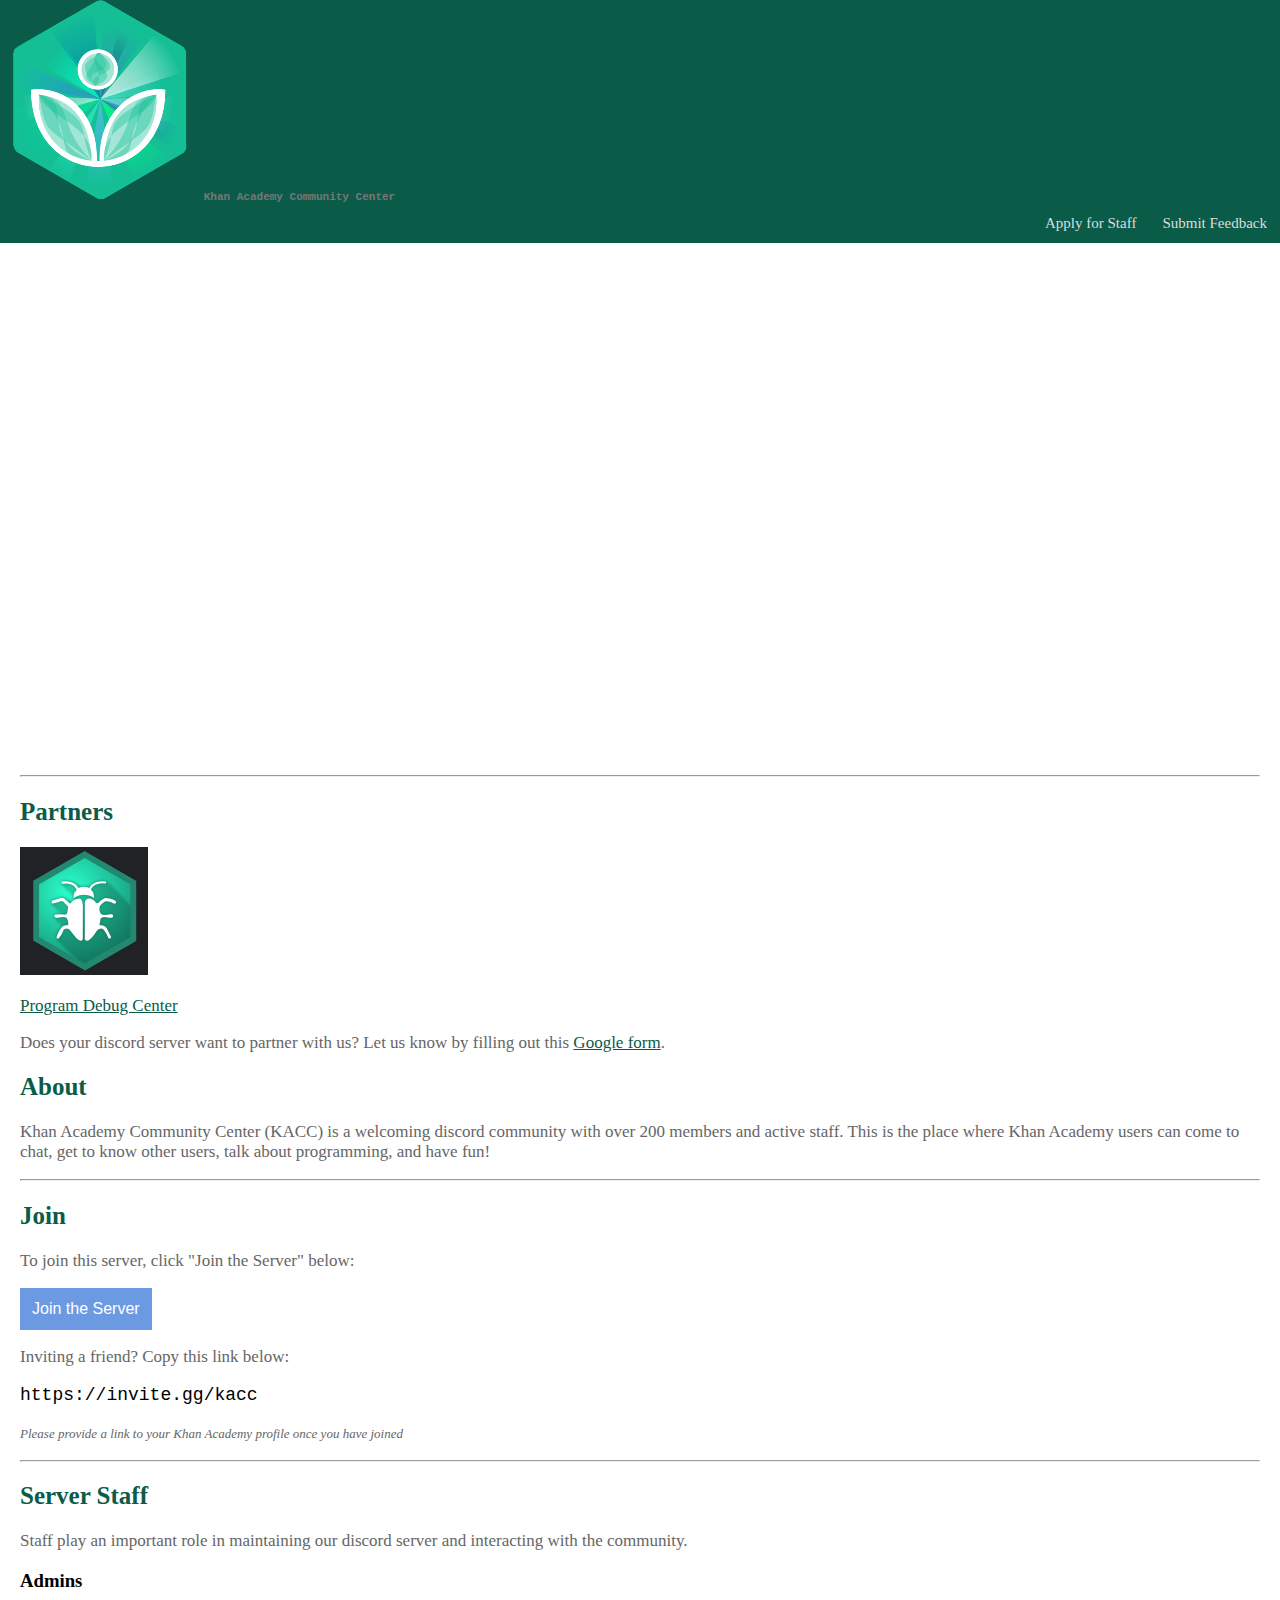
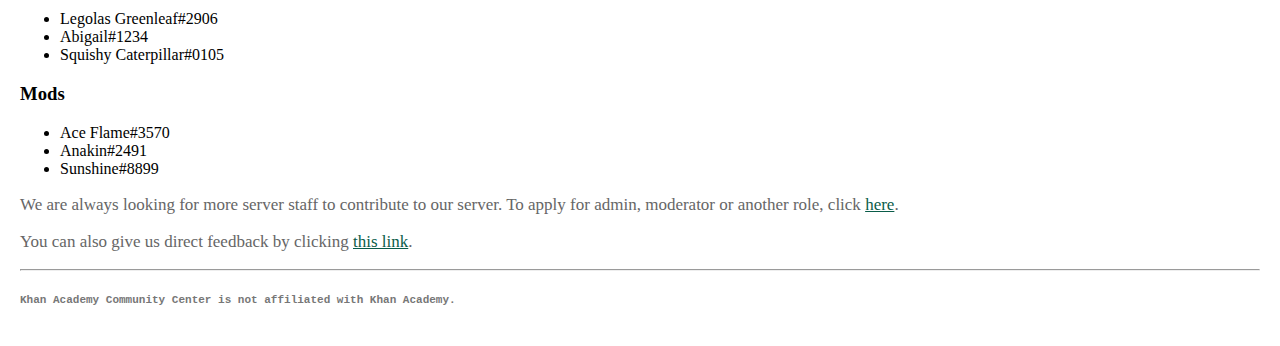
<file: index.html>
<!DOCTYPE html>
<html lang="en" dir="ltr">
  <head>
    <meta charset="utf-8">
    <title>Khan Academy Community Center</title>
    <link rel="shortcut icon" type="image/x-icon" href="favicon.ico">
    <link rel="stylesheet" type="text/css" href="stylesheet.css">
    <style>

    </style>
  </head>
  <body>
    <div class="topnav">
      <div id="header">
        <div id="logo-container">
          <img id="logo" src="images/kaccLogo.png">
          <span id="title"><b>Khan Academy Community Center</b></span>
        </div>
      </div>
      <div id="myLinks">
        <a href="#" onclick="alert('Not yet implemented')">News</a>
        <a href="https://goo.gl/forms/coLm1J0uLzRSlny83" target="_blank">Submit Feedback</a>
        <a href="#" onclick="alert('Not yet implemented')">Apply for Staff</a>
      </div>
      <a href="javascript:void(0);" class="icon" onclick="expandMenu()">
        <div></div><div></div><div></div>
      </a>
    </div>
    <div id="main-body">
      <div id="right-panel">
        <iframe src="https://discordapp.com/widget?id=372895163279998976&theme=dark" width="350" height="500" allowtransparency="true" frameborder="0"></iframe>
        <hr />
        <h2>Partners</h2>
        <img id="img-debug" src="images/debugLogo.png" alt="Debug Center Logo">
        <p id="debug-description"><a href="https://discord.gg/TGZC7rQ" target="_blank">Program Debug Center</a></p>
        <p>Does your discord server want to partner with us? Let us know by filling out this <a href="#" onclick="alert('Not yet implemented')">Google form</a>.</p>
      </div>
      <div id="left-panel">
        <h2>About</h2>
        <p>Khan Academy Community Center (KACC) is a welcoming discord community with over 200 members and active staff. This is the place where Khan Academy users can come to chat, get to know other users, talk about programming, and have fun!</p>
        <hr />
        <h2>Join</h2>
        <p>To join this server, click "Join the Server" below:</p>
        <button class="btn" onclick=" window.open('https://discord.gg/49SqQpv','_blank')">Join the Server</button>
        <p>Inviting a friend? Copy this link below:</p>
        <pre>https://invite.gg/kacc</pre>
        <p><i>Please provide a link to your Khan Academy profile once you have joined</i></p>
        <hr />
        <h2>Server Staff</h2>
        <p>Staff play an important role in maintaining our discord server and interacting with the community. </p>
        <div id="lists">
          <div id="list-admins">
            <h3>Admins</h3>
            <ul>
              <li>Legolas Greenleaf#2906</li>
              <li>Abigail#1234</li>
              <li>Squishy Caterpillar#0105</li>
            </ul>
          </div>
          <div id="list-mods">
            <h3>Mods</h3>
            <ul>
              <li>Ace Flame#3570</li>
              <li>Anakin#2491</li>
              <li>Sunshine#8899</li>
            </ul>
          </div>
        </div>
        <p>We are always looking for more server staff to contribute to our server. To apply for admin, moderator or another role, click <a href="#">here</a>.</p>
        <p>You can also give us direct feedback by clicking <a href="https://goo.gl/forms/coLm1J0uLzRSlny83" target="_blank">this link</a>.</p>
        <hr />
      </div>
      <p id="footer-text"><b>Khan Academy Community Center is not affiliated with Khan Academy.</b></p>
    </div>
  </body>
  <script>
    function expandMenu() {
      var x = document.getElementById("myLinks");
      if (x.style.display === "block") {
        x.style.display = "none";
      } else {
        x.style.display = "block";
      }
    }
  </script>
</html>
</file>
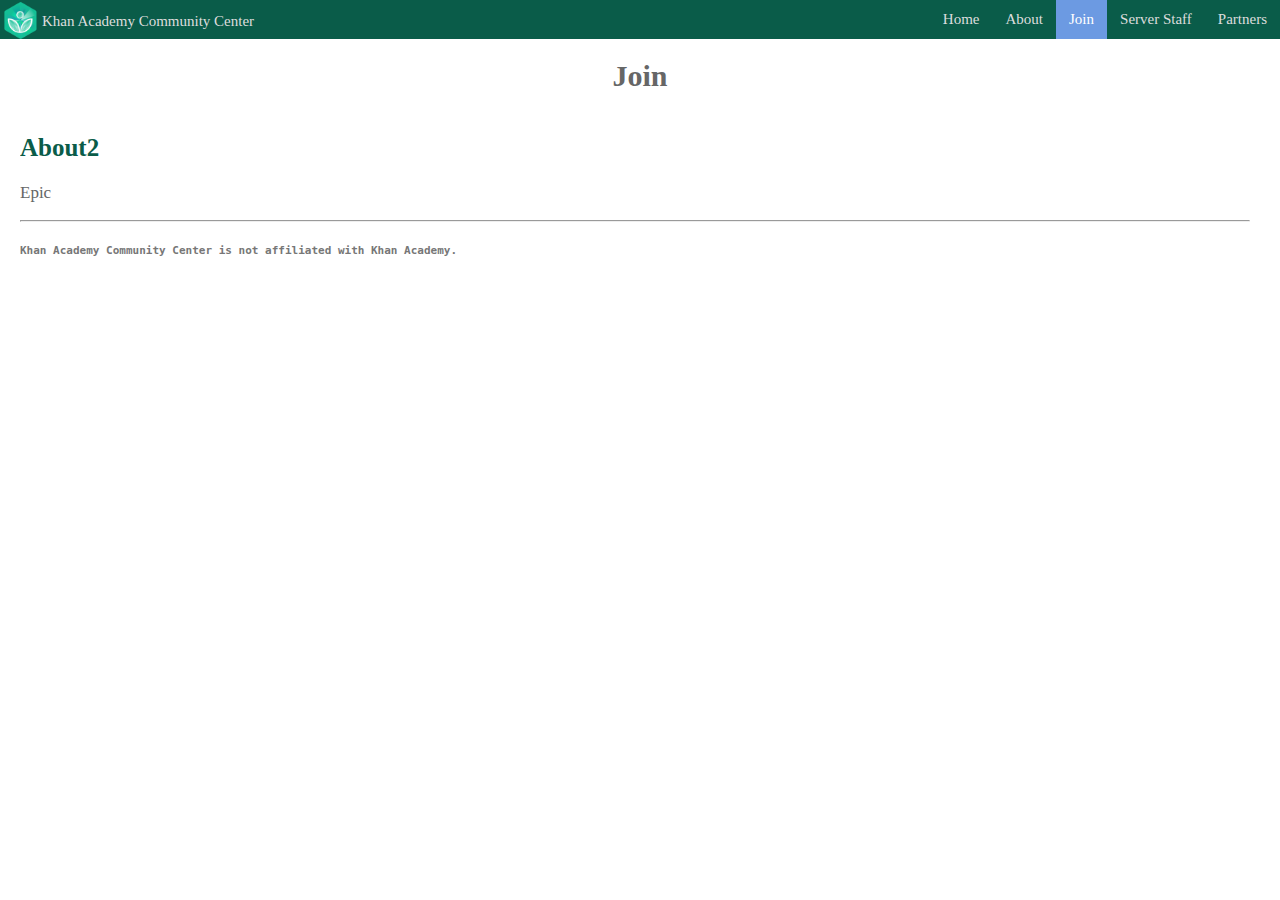
<file: join.html>
<!DOCTYPE html>
<html lang="en" dir="ltr">
  <head>
    <meta charset="utf-8">
    <title>Khan Academy Community Center</title>
    <link rel="shortcut icon" type="image/x-icon" href="favicon.ico">
    <link rel="stylesheet" type="text/css" href="stylesheet.css">
    <style>
#left-panel {
  min-height: 50px;
  overflow: hidden;
}
#right-panel {/* dimentions of the discord widget are 350 x 500 */
  float: right;
  width: 350;
  min-height: 50px;
  margin-left: 10px;
}

    </style>
  </head>
  <body>
    <div class="topnav">
      <span id="kaccHeader"><a href="index.html">Khan Academy Community Center</a></span>
      <a href="partners.html">Partners</a>
      <a href="serverstaff.html">Server Staff</a>
      <a class="active">Join</a>
      <a href="about.html">About</a>
      <a href="index.html">Home</a>
    </div>
    <h1>Join</h1>
    <div id="main-body">
      <div id="right-panel">
        <!--
        <iframe src="https://discordapp.com/widget?id=372895163279998976&theme=dark" width="350" height="500" allowtransparency="true" frameborder="0"></iframe>
      -->
      </div>
      <div id="left-panel">
        <h2>About2</h2>
        <p>Epic</p>

        <hr />
        <p><b>Khan Academy Community Center is not affiliated with Khan Academy.</b></p>
      </div>

    </div>
  </body>
</html>
</file>
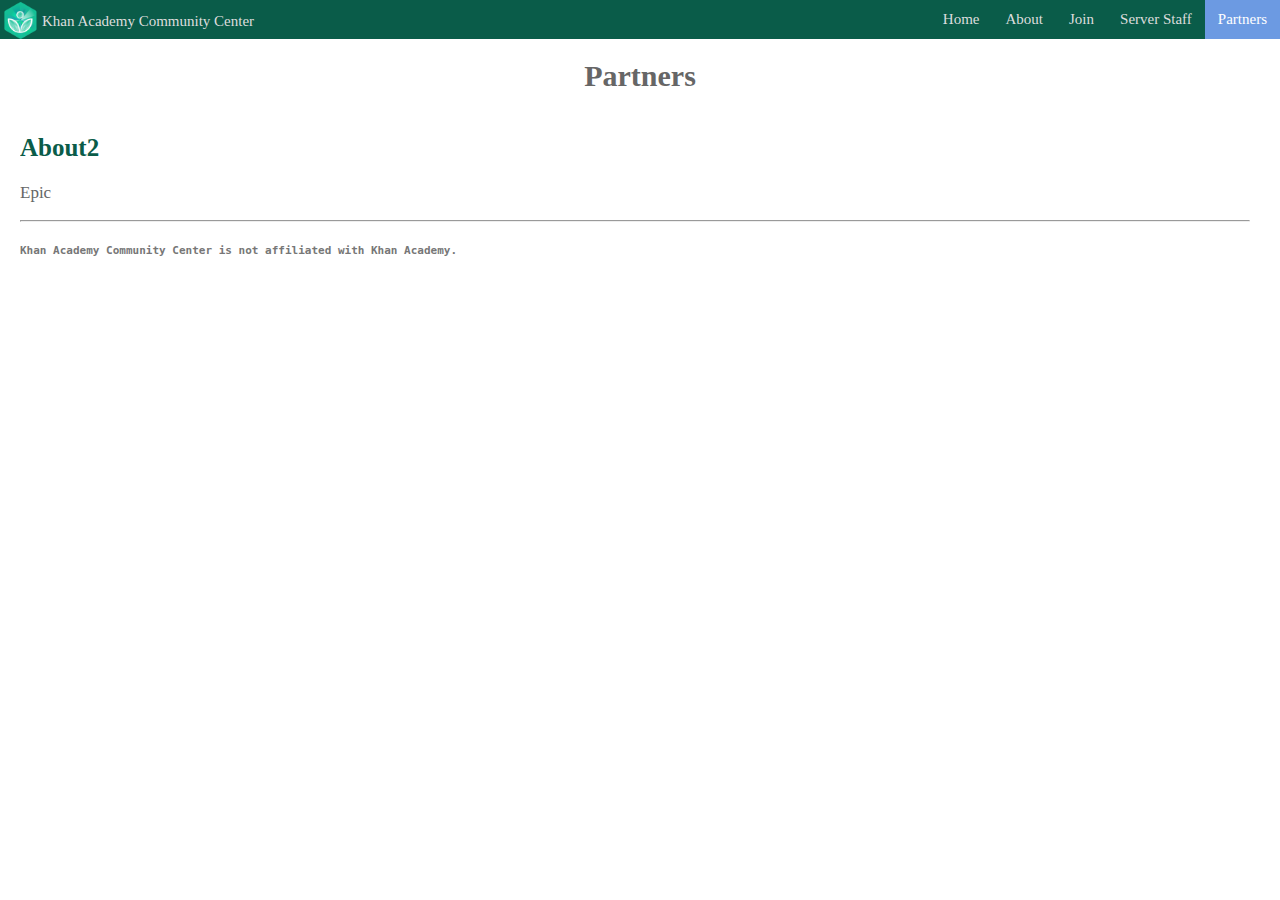
<file: partners.html>
<!DOCTYPE html>
<html lang="en" dir="ltr">
  <head>
    <meta charset="utf-8">
    <title>Khan Academy Community Center</title>
    <link rel="shortcut icon" type="image/x-icon" href="favicon.ico">
    <link rel="stylesheet" type="text/css" href="stylesheet.css">
    <style>
#left-panel {
  min-height: 50px;
  overflow: hidden;
}
#right-panel {/* dimentions of the discord widget are 350 x 500 */
  float: right;
  width: 350;
  min-height: 50px;
  margin-left: 10px;
}

    </style>
  </head>
  <body>
    <div class="topnav">
      <span id="kaccHeader"><a href="index.html">Khan Academy Community Center</a></span>
      <a class="active">Partners</a>
      <a href="serverstaff.html">Server Staff</a>
      <a href="join.html">Join</a>
      <a href="about.html">About</a>
      <a href="index.html">Home</a>
    </div>
    <h1>Partners</h1>
    <div id="main-body">
      <div id="right-panel">
        <!--
        <iframe src="https://discordapp.com/widget?id=372895163279998976&theme=dark" width="350" height="500" allowtransparency="true" frameborder="0"></iframe>
      -->
      </div>
      <div id="left-panel">
        <h2>About2</h2>
        <p>Epic</p>

        <hr />
        <p><b>Khan Academy Community Center is not affiliated with Khan Academy.</b></p>
      </div>

    </div>
  </body>
</html>
</file>
<file: stylesheet.css>
html, body {
  margin:0;
  padding:0;
}
h1 {
  text-align: center;
  font-family: "Verdana";
  color: #666666;
  font-size: 30px;
  margin-bottom: 0;
  padding-bottom: 0;
}
h2 {
  text-align: left;
  font-family: "Verdana";
  color: #0a5c49/*14bf96*/;
  font-size: 25px;
}
p {
  text-align: left;
  font-family: "Verdana";
  color: #666666;
  font-size: 17px;
}
pre {
  font-size: 18px;
}
i {
  font-size: 13px;
}
b {
  font-family: monospace;
  color: #777777;
  font-size: 11px;
}
button {
  background-color: #6c9ae2;
  color: white;
  padding: 12px;
  font-size: 16px;
  border: none;
  cursor: pointer;
}
a:link, a:visited {
  color: #0a5c49;
  text-decoration: underline;
  cursor: pointer;
}
a:link:active, a:visited:active {
  color: #14bf96;
}
.topnav {
  overflow: hidden;
  background-color: #0a5c49;
  font-family: Verdana;
  font-size: 15px;
}
.topnav a:not(:first-child) {/* Select nav items */
  float: right;
  color: #ddd;
  text-align: center;
  padding: 11px 13px;
  text-decoration: none;
}
.topnav a:not(:first-child):hover {/* Select nav items */
  background-color: #6c9ae2;
  color: white;
}
.topnav a.active {
  background-color: #6c9ae2;
  color: white;
}
.topnav #kaccHeader {
  background: url( "images/kaccLogo.png" ) no-repeat;
  display: inline-block;
  background-size: 37px 37px; /* image's size */
  height: 37px; /* image's height */
  padding-left: 40px; /* image's width plus 5 px (margin between text and image) */
  position: absolute;
  margin-top: 2px;
  margin-left: 2px;
}
.topnav #kaccHeader:hover {
  cursor: pointer;
}
.topnav #kaccHeader > a {
  height: 38px; /* image's height */
  display: table-cell;
  vertical-align: middle;
  color: #ddd;
  text-decoration: none;
}
.topnav #kaccHeader > a:hover {
  color: white;
}
#main-body {
  margin: 10px;
  padding: 10px;
}
</file>
